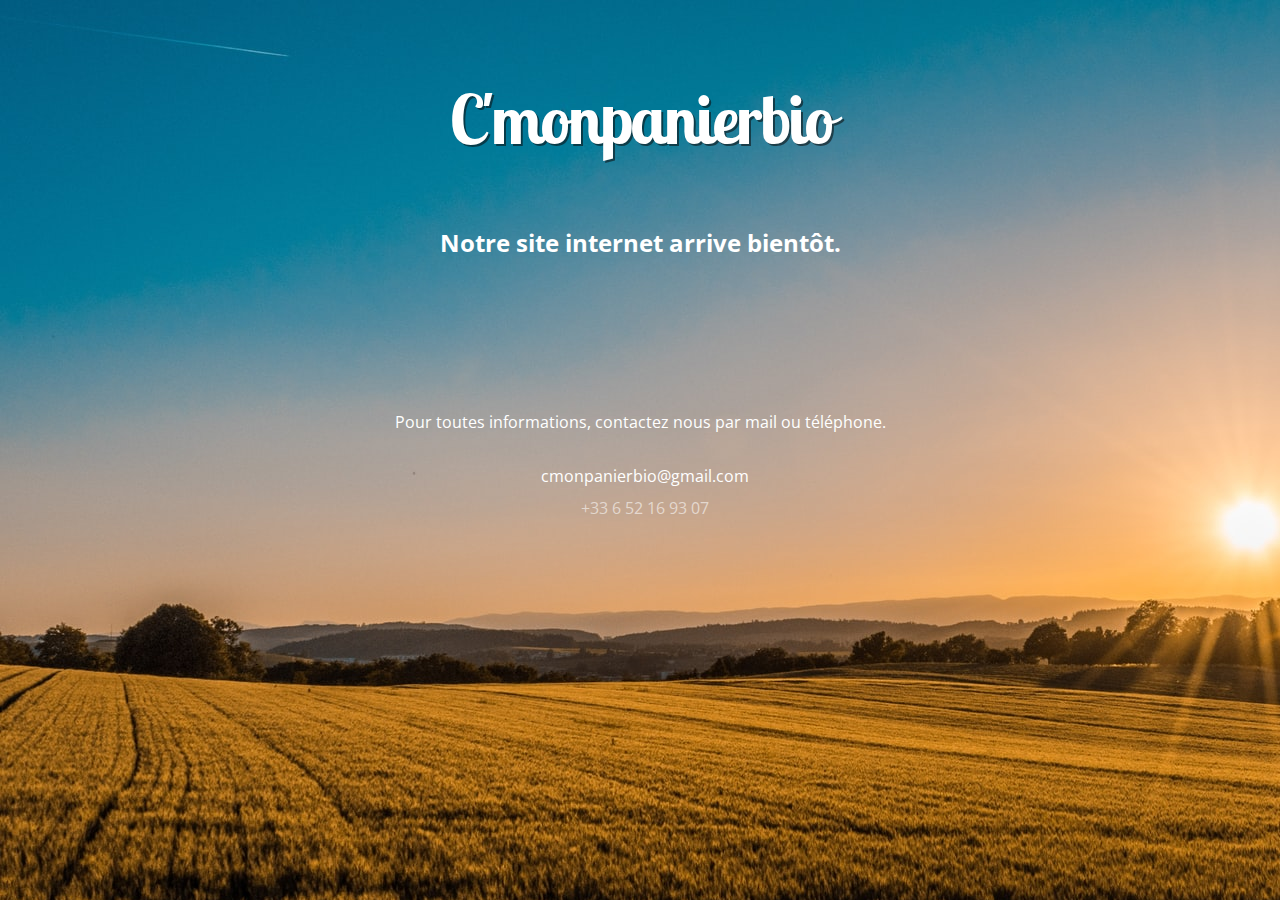
<file: Site/in_coming/index.html>
<!DOCTYPE HTML>
<!--[if lt IE 7 ]> <html lang="en" class="ie ie6"> <![endif]-->
<!--[if IE 7 ]>	<html lang="en" class="ie ie7"> <![endif]-->
<!--[if IE 8 ]>	<html lang="en" class="ie ie8"> <![endif]-->
<!--[if IE 9 ]>	<html lang="en" class="ie ie9"> <![endif]-->
<!--[if !IE]><!-->
<html lang="fr">
<!--<![endif]-->

<head>
    <meta charset="utf-8">
    <title>C'monpanierbio - Arrive bientôt !!!</title>
    <meta name="description" content="C'monpanierbio - page en cours de construction">
    <meta http-equiv="X-UA-Compatible" content="chrome=1">
    <link rel="stylesheet" type="text/css" href="http://fonts.googleapis.com/css?family=PT+Sans+Narrow:regular,bold">
    <link rel="stylesheet" type="text/css" href="../css/in_coming/styles.css">
    <link rel="stylesheet" href="https://cdnjs.cloudflare.com/ajax/libs/font-awesome/5.15.3/css/all.min.css"
        integrity="sha512-iBBXm8fW90+nuLcSKlbmrPcLa0OT92xO1BIsZ+ywDWZCvqsWgccV3gFoRBv0z+8dLJgyAHIhR35VZc2oM/gI1w=="
        crossorigin="anonymous" referrerpolicy="no-referrer" />
</head>

<body>
    <h1>C'monpanierbio</h1>
    <div class="intro">
        <h2>Notre site internet arrive bientôt.</h2>
    </div>
    <br><br><br><br><br><br>
    <div class="intro">
        <p class="intro">Pour toutes informations, contactez nous par mail ou téléphone.</p>
    </div>
    <br>
    <div class="intro">
        <i class="fas fa-mobile-alt fa-3x pad"></i>
        <p>cmonpanierbio@gmail.com</p>
    </div>
    <div class="intro">
        <i class="fas fa-envelope fa-3x pad"></i>
        <a href="tel:+33652169307">+33 6 52 16 93 07</a>
    </div>
</body>

</html>
</file>
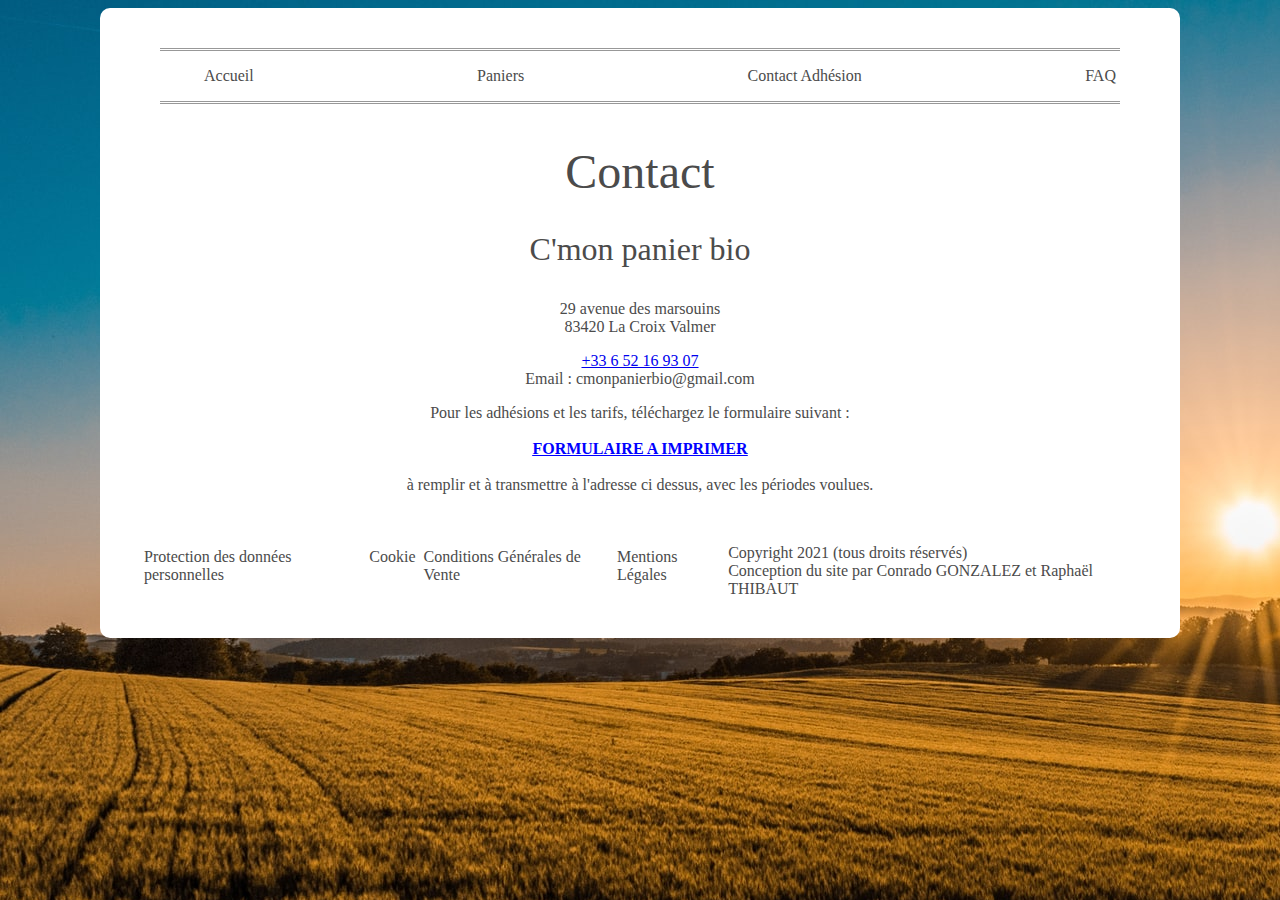
<file: Site/contact-adhesion.html>
<!DOCTYPE html>
<html lang="fr">

<head>
    <meta charset="utf-8" />
    <link rel="shortcut icon" href="images/favicon.ico">
    <link rel="stylesheet" type="text/css" href="css/styles.css" />
    <title>C'mon panier bio</title>
</head>

<body>
    <div id="bloc_page">
        <header>
            <!-- On pourra ajouter dans le futur une bannière à nous -->
            <!-- <img src="images/banniere.png"> -->
            <nav>
                <ul>
                    <li><a href="index">Accueil</a></li>
                    <li><a href="panier.html">Paniers</a></li>
                    <!-- Du coup pas de livraison en point relais ? -->
                    <li><a href="contact-adhesion.html">Contact Adhésion</a></li>
                    <li><a href="faq.html">FAQ</a></li>
                </ul>
            </nav>
        </header>
        <div id="presentation">Contact</div>
        <section>
            <div class="explications">
                <p class="entreprise">C'mon panier bio</p>
                <p>
                    29 avenue des marsouins
                    <br>
                    83420 La Croix Valmer
                </p>
                <p>
                    <a href="tel:+33652169307">+33 6 52 16 93 07</a>
                    <br>
                    <!-- Sur le phone permettre d'appeler, mais sur ordi, et pour le mail permettre de copier le mail et l'indiquer par un petit popup stylé -->
                    Email : cmonpanierbio@gmail.com
                </p>
                <p>
                    <!-- Dans htaccess rajouter une règle pour ne pas voir le dossier, du genre page et doc et img ... -->
                    <!-- Faire popup le formulaire dans une nouvelle page, faire un truc un peu sympa -->
                    Pour les adhésions et les tarifs, téléchargez le formulaire suivant :
                    <br><br>
                    <a href="document/formulaire_adhesion.pdf" target="_blank"><b>FORMULAIRE A IMPRIMER</b></a>
                    <br><br>
                    à remplir et à transmettre à l'adresse ci dessus, avec les périodes voulues.
                </p>
            </div>
        </section>

        <footer>
            <a href="protection-donnees-personnelles.html">Protection des données personnelles</a>
            <a href="cookies.html">Cookie</a>
            <a href="CGV.html">Conditions Générales de Vente</a>
            <a href="mentions-legales.html">Mentions Légales</a>
            <!-- Mettre cette partie en-dessous et à droite la protection des données -->
            <div>Copyright 2021 (tous droits réservés)<br />
                Conception du site par Conrado GONZALEZ et Raphaël THIBAUT</div>
        </footer>

    </div>

</body>

</html>
</file>
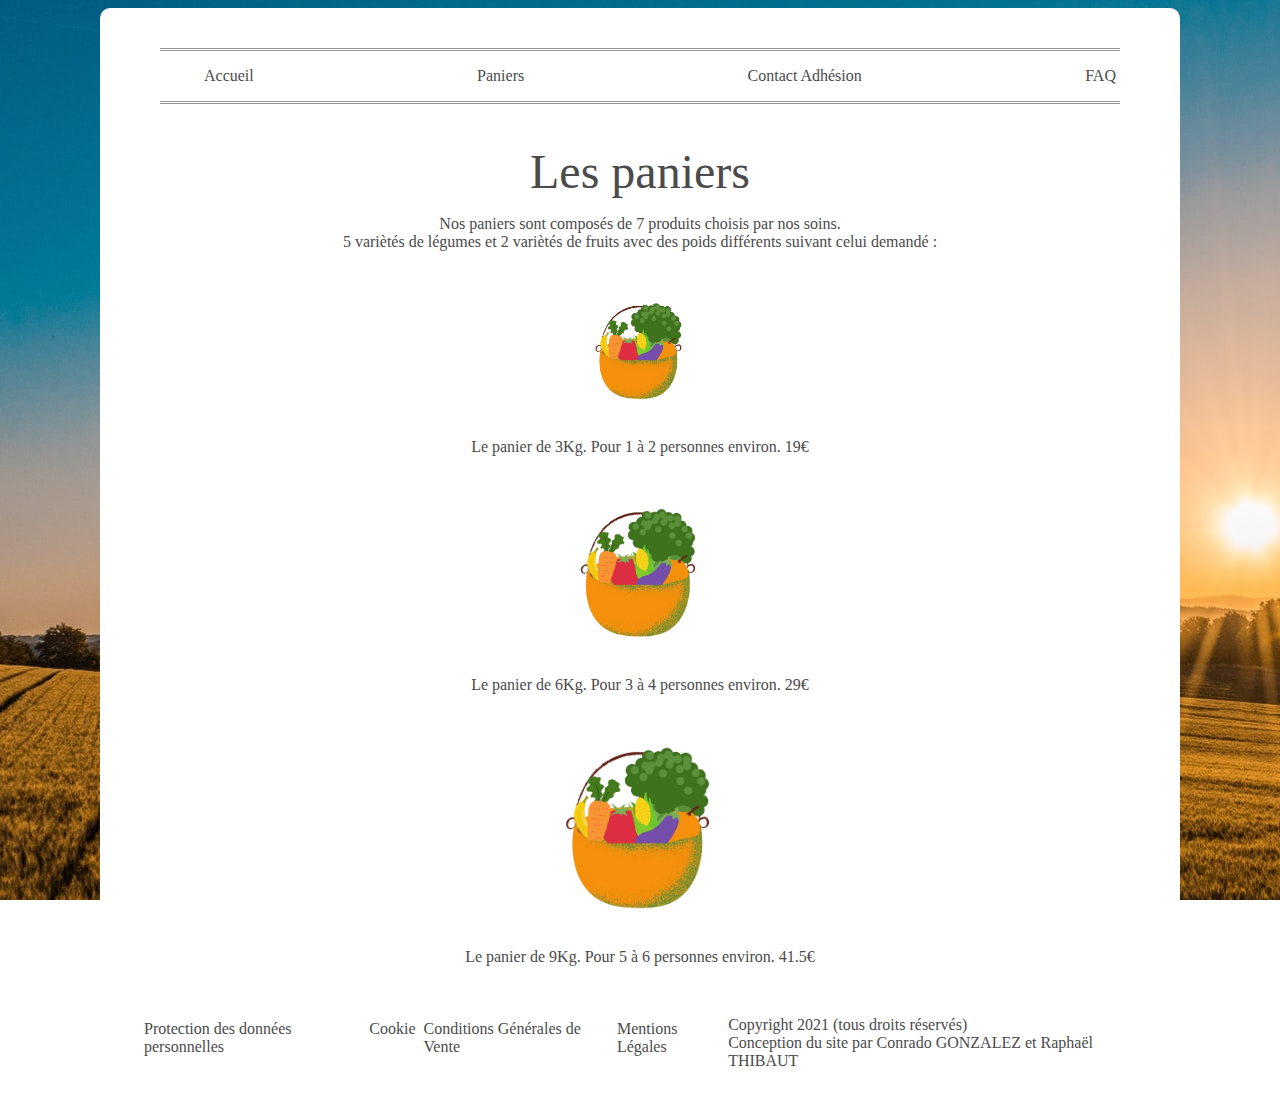
<file: Site/panier.html>
<!DOCTYPE html>
<html lang="fr">

<head>
    <meta charset="utf-8" />
    <link rel="shortcut icon" href="images/favicon.ico">
    <link rel="stylesheet" type="text/css" href="css/styles.css" />
    <title>C'mon panier bio</title>
</head>

<body>
    <div id="bloc_page">
        <header>
            <!-- On pourra ajouter dans le futur une bannière à nous -->
            <!-- <img src="images/banniere.png"> -->
            <nav>
                <ul>
                    <li><a href="index">Accueil</a></li>
                    <li><a href="panier.html">Paniers</a></li>
                    <!-- Du coup pas de livraison en point relais ? -->
                    <li><a href="contact-adhesion.html">Contact Adhésion</a></li>
                    <li><a href="faq.html">FAQ</a></li>
                </ul>
            </nav>
        </header>

        <div id="presentation">Les paniers</div>
        <!-- Faire très rapidement un truc propre à la woofbox ou potagercity, en mode l'offre avec le plus de marge, la mettre en avant avec plein de couleurs comme on aime -->
        <section>
            <p class="explications">Nos paniers sont composés de 7 produits choisis par nos soins. <br />5 variètés de
                légumes et 2 variètés de fruits avec des poids différents suivant celui demandé : </p>

            <div class="explications">
                <p><img src="images/panier.png" width="90" style="margin-top: 50px; margin-bottom: 20px"><br />Le panier
                    de 3Kg. Pour 1 à 2 personnes environ. 19€</p>
            </div>

            <div class="explications">
                <p><img src="images/panier.png" width="120" style="margin-top: 50px; margin-bottom: 20px"><br />Le
                    panier de 6Kg. Pour 3 à 4 personnes environ. 29€</p>
            </div>

            <div class="explications">
                <p><img src="images/panier.png" width="150" style="margin-top: 50px; margin-bottom: 20px"><br />Le
                    panier de 9Kg. Pour 5 à 6 personnes environ. 41.5€</p>
            </div>
        </section>

        <footer>
            <a href="protection-donnees-personnelles.html">Protection des données personnelles</a>
            <a href="cookies.html">Cookie</a>
            <a href="CGV.html">Conditions Générales de Vente</a>
            <a href="mentions-legales.html">Mentions Légales</a>
            <!-- Mettre cette partie en-dessous et à droite la protection des données -->
            <div>Copyright 2021 (tous droits réservés)<br />
                Conception du site par Conrado GONZALEZ et Raphaël THIBAUT</div>
        </footer>

    </div>

</body>

</html>
</file>
<file: Site/css/in_coming/styles.css>
/*
Author: WebThemez
Author URL: http://webthemez.com
License: Creative Commons Attribution 3.0 Unported
License URL: http://creativecommons.org/licenses/by/3.0/
*/
@import url(http://fonts.googleapis.com/css?family=Open+Sans:400,800,600);
@import url(http://fonts.googleapis.com/css?family=Lobster+Two:700);

body {
    color: #FFF;
    font-family: 'Open Sans', sans-serif;
    min-width: 960px;
    top: 0;
    left: 0;
    position: absolute;
    height: 100%;
    width: 100%;
    margin: 0;
    background-size: repeat;
    background-image: url(../../images/background.jpg);
}

.ie body {
    filter: dropshadow(color=#000000, offx=0, offy=1);
}

h1 {
    font-size: 68px;
    letter-spacing: -2px;
    text-align: center;
    padding-top: 30px;
    font-weight: 700;
    font-family: 'Lobster Two', cursive;
    text-shadow: 2px 2px rgba(12, 11, 11, 0.56);
}

.ie h1 {
    filter: dropshadow(color=#000000, offx=0, offy=3);
    padding-bottom: 12px;
}

/* .ie h2 {
    filter: dropshadow(color=#000000, offx=0, offy=3);
} */

h3 {
    font-size: 25px;
    margin: 0.2em 0;
}

.ie h3 {
    filter: dropshadow(color=#000000, offx=0, offy=3);
}

p,
pre {
    margin: 0 0 10px 0;
}

a {
    color: rgba(255, 255, 255, 0.57);
    text-decoration: none;
}

a:hover {
    color: #BBB;
}

.intro {
    display: flex;
    align-items: center;
    justify-content: center;
    width: auto;
}

.pad {
    padding-right: 10px;
}

#Header {
    margin-bottom: 62px;
    position: relative;
    width: 100%;
    height: 110px;
    line-height: 110px;
    z-index: 1;
}

footer {
    width: 100%;
    height: 30px;
    background: rgba(0, 0, 0, 0.64);
    position: absolute;
    bottom: 0px;
}

footer span {
    float: right;
    margin: 10px;
}

@media(max-width:768px) {
    body {
        min-width: initial !important;
    }

    .wrapper {
        width: 100%;
    }

    .styled div {
        margin-bottom: 10px;
    }
}

@media(max-width:420px) {
    h1 {
        float: initial;
        text-align: center;
        margin-left: 0px;
        margin-bottom: 0px;
    }

    .styled div {
        margin-bottom: 10px;
        font-size: 40px;
        font-weight: normal;
        text-align: center;
        width: 80px;
        border-radius: 80px;
        height: 80px;
    }

    /* #Content h2 {
        margin: 0px 0px 0px 0px;
        padding: 0px;
        text-align: center;
        font-size: 29px;
        font-weight: 300;
    } */

    .styled {
        margin-bottom: 30px;
    }

    #subscribe input[type="button"] {
        margin-top: 10px;
    }

    #subscribe input {
        width: 80%;
    }

    footer {
        position: relative !important;
    }
}
</file>
<file: Site/css/styles.css>
body {
    background: url("../images/background.jpg") fixed;
    background-size: 1920px;
    font-family: "Trebuchet MS";
}

#bloc_page {
    background-color: white;
    margin: auto;
    border-radius: 10px;
    width: 1000px;
    padding: 40px 40px 40px 40px;
    color: rgb(75, 75, 75);
}

header img {
    display: block;
    margin-left: auto;
    margin-right: auto;
    width: 100%;
}

/*-------Navigateur space-between--------*/

nav ul {
    display: flex;
    list-style: none;
    justify-content: space-between;
}

nav li {
    background-color: white;
    border-radius: 7px;
}

li a {
    text-decoration: none;
    color: rgb(75, 75, 75);
    background-color: rgb(255, 255, 255);
    padding: 4px 4px 4px 4px;

}

li a:hover {
    background-color: rgb(0, 180, 0);
    color: white;
    border-radius: 7px;
    padding: 4px 4px 4px 4px;
}

footer a {
    text-decoration: none;
    color: rgb(75, 75, 75);
    background-color: rgb(255, 255, 255);
    padding: 4px 4px 4px 4px;

}

footer a:hover {
    background-color: rgb(0, 180, 0);
    color: white;
    border-radius: 7px;
    padding: 4px 4px 4px 4px;
}

strong {
    font-weight: bold;
}

b {
    color: blue;
    text-decoration: underline;
}

b:hover {
    color: green;
}

nav {
    border-top: 3px rgba(50, 50, 50, 0.5) double;
    border-bottom: 3px rgba(50, 50, 50, 0.5) double;
    margin-left: 20px;
    margin-right: 20px;
    /*border: 2px black solid;*/
}

/* -------------PARTIE PRINCIPALE-------------*/
#presentation {
    text-align: center;
    margin-top: 40px;
    font-size: 300%;
    color: rgb(75, 75, 75);
    /*background-color: rgba(7,100,0,0.7);*/
}

#contenu {
    display: flex;
    justify-content: space-between;
    margin: 50px 50px 50px 50px;
}

.description {
    width: 500px;
    text-align: center;
}

.explications {
    text-align: center;
}

.justifications {
    text-align: center;
    font-style: italic;
}

.covid19 {
    text-align: center;
    font-weight: bold;
    color: #FF0000;
    font-size: 150%;
}

.faqtitre {
    font-weight: bold;
}

.faqtext {
    color: grey;
    font-style: italic;
}

.details {
    text-align: left;
    text-align: justify;
}

.flottant {
    float: left;
}

.entreprise {
    font-size: 200%;
}

.relais {
    display: flex;
    justify-content: space-around;
    align-items: center;
}

section img {
    display: block;
    margin: auto;
}

footer {
    display: flex;
    justify-content: space-between;
    margin-top: 50px;
}

.bio {
    height: 400px;
    width: auto;
}
</file>
